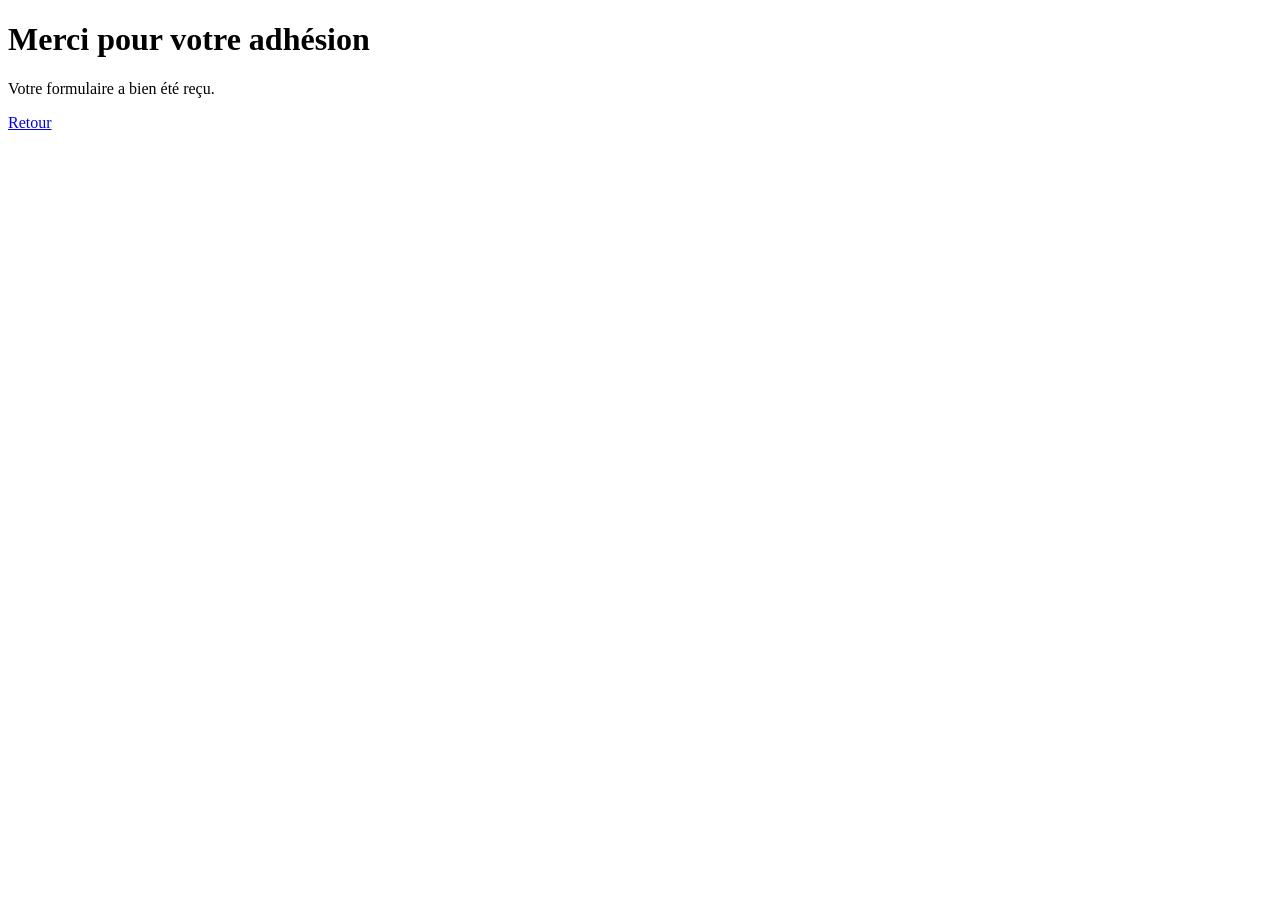
<file: templates/adhesion/merci.html>
<!DOCTYPE html>
<html lang="fr">
<head>
    <meta charset="utf-8">
    <title>Merci</title>
</head>
<body>
    <h1>Merci pour votre adhésion</h1>
    <p>Votre formulaire a bien été reçu.</p>
    <a href="/">Retour</a>
</body>
</html>
</file>
